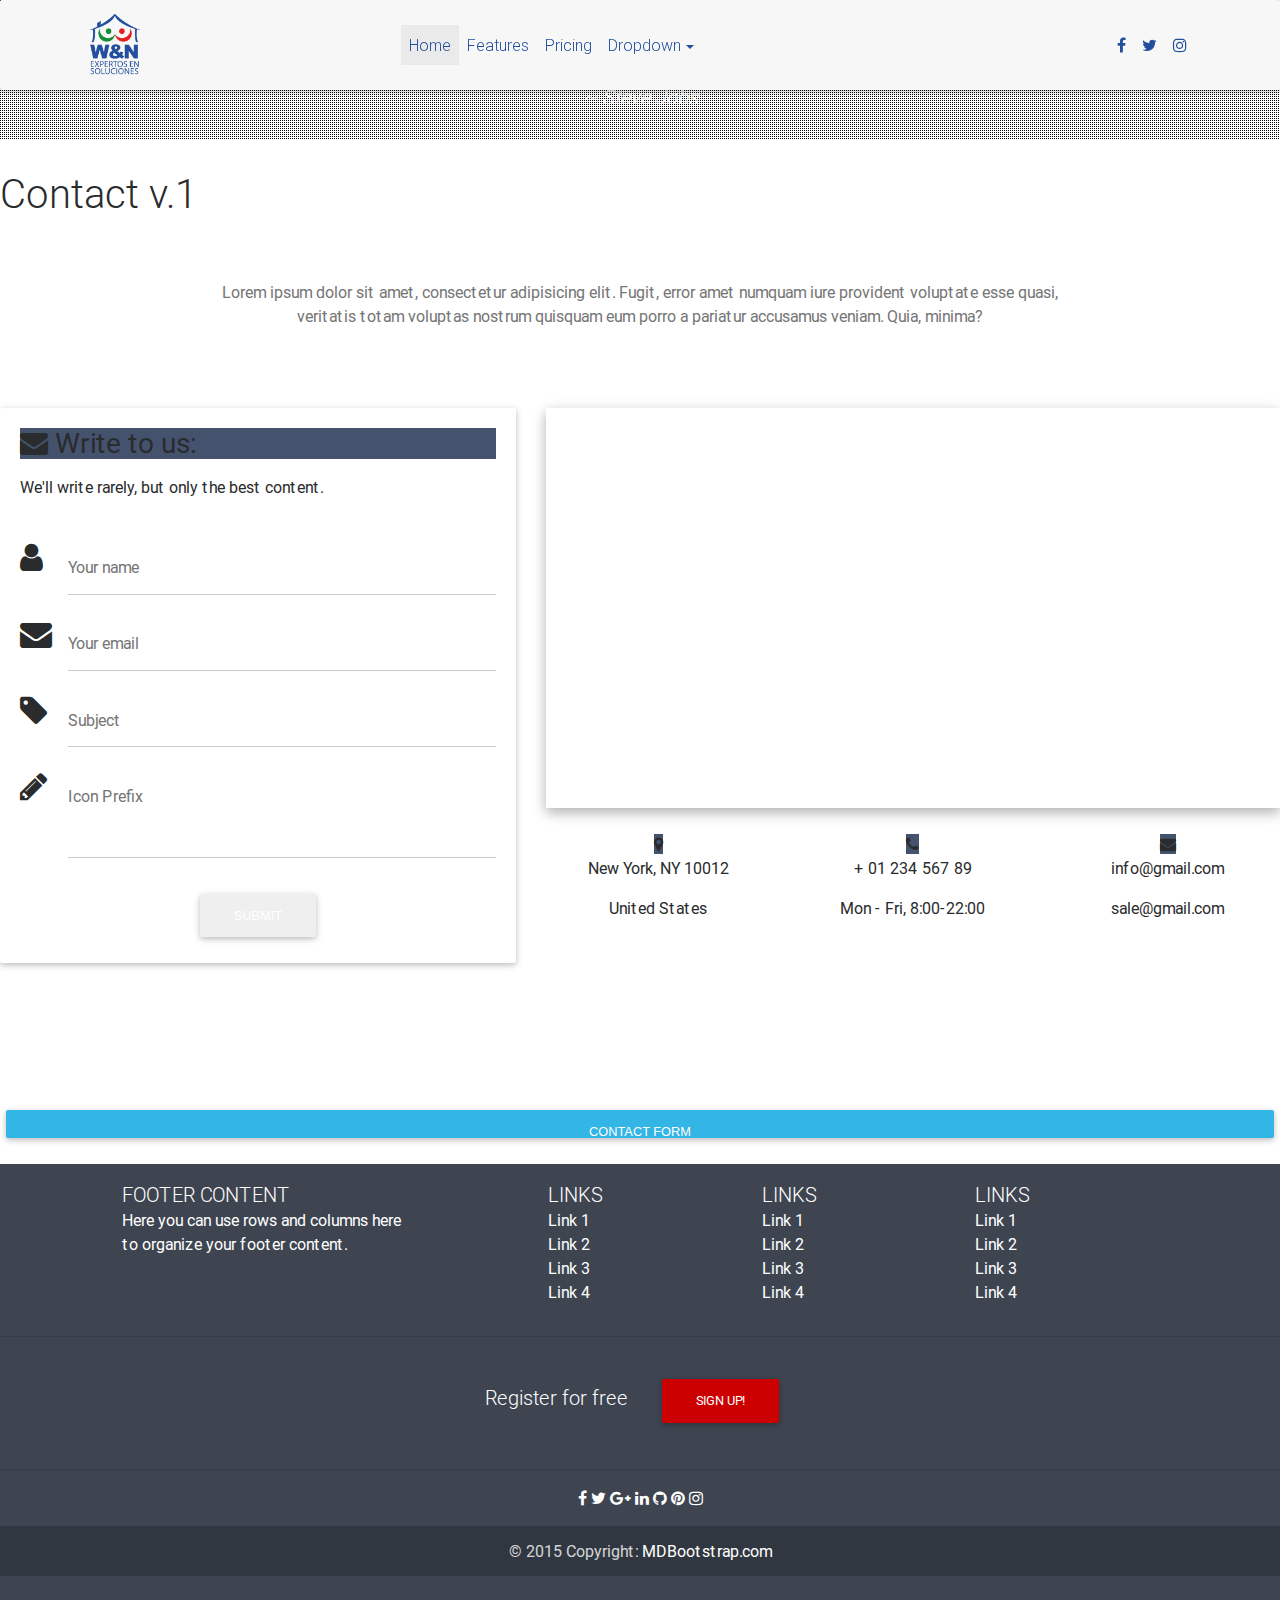
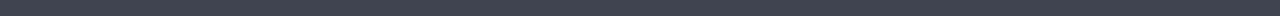
<file: contactenos.html>
<!DOCTYPE html>
<html lang="en">

<head>
    <meta charset="utf-8">
    <meta name="viewport" content="width=device-width, initial-scale=1, shrink-to-fit=no">
    <meta http-equiv="x-ua-compatible" content="ie=edge">
    <title>Material Design Bootstrap</title>
    <!-- Font Awesome -->
    <link rel="stylesheet" href="https://maxcdn.bootstrapcdn.com/font-awesome/4.6.0/css/font-awesome.min.css">
    <!-- Bootstrap core CSS -->
    <link href="css/bootstrap.min.css" rel="stylesheet">
    <!-- Material Design Bootstrap -->
    <link href="css/mdb.min.css" rel="stylesheet">
    <!-- Your custom styles (optional) -->
    <link href="css/style.css" rel="stylesheet">
    <style type="text/css">
    body {
        display: flex;
        flex-direction: column;
        justify-content: space-between;
        min-height:100vh;
    }
    
    .flex-menu {
        display: flex;
        margin-top: 1.225rem;
    }
    
    .flex-menu li:not(:last-child) {
        margin-right: 14px;
    }
    
    footer {
        padding: 2.5rem 0;
    }
    
    footer a,
    footer a:hover {
        color: #292b2c;
    }
    
    footer h5 {
        display: inline;
        margin-right: 14px;
    }
    
    .social-menu {
        display: inline-flex;
        margin-bottom: 0;
    }
    
    .social-menu li:not(:last-child) {
        margin-right: 10px;
    }
    </style>
</head>

<body class="mdb-skin">
    
    <!--Navigation & Intro-->
    <header>
        <nav class="navbar fixed-top navbar-toggleable-md scrolling-navbar navbar-dark mdb-color lighten-3">
            <div class="container">
                <button class="navbar-toggler navbar-toggler-right" type="button" data-toggle="collapse" data-target="#navbarNav" aria-controls="navbarNav" aria-expanded="false" aria-label="Toggle navigation">
                    <span class="navbar-toggler-icon"></span>
                </button>
                <a class="navbar-brand" href="#">
                    <img src="img/logoColor.png" class="d-inline-block align-top" alt="Logo W&N Expertos en Soluciones">
                </a>
                <div class="collapse navbar-collapse" id="navbarNav">
                    <ul class="navbar-nav mr-auto">
                        <li class="nav-item active">
                            <a class="nav-link">Home <span class="sr-only">(current)</span></a>
                        </li>
                        <li class="nav-item">
                            <a class="nav-link">Features</a>
                        </li>
                        <li class="nav-item">
                            <a class="nav-link">Pricing</a>
                        </li>
                        <li class="nav-item btn-group">
                            <a class="nav-link dropdown-toggle" id="dropdownMenu1" data-toggle="dropdown" aria-haspopup="true" aria-expanded="false">Dropdown</a>
                            <div class="dropdown-menu" aria-labelledby="dropdownMenu1">
                                <a class="dropdown-item">Action</a>
                                <a class="dropdown-item">Another action</a>
                                <a class="dropdown-item">Something else here</a>
                            </div>
                        </li>
                    </ul>
                    <ul class="navbar-nav nav-flex-icons">
                        <li class="nav-item">
                            <a class="nav-link"><i class="fa fa-facebook"></i></a>
                        </li>
                        <li class="nav-item">
                            <a class="nav-link"><i class="fa fa-twitter"></i></a>
                        </li>
                        <li class="nav-item">
                            <a class="nav-link"><i class="fa fa-instagram"></i></a>
                        </li>
                    </ul>
                </div>
            </div>
        </nav>
        <!--Mask-->
        <div class="view hm-black-strong">
            <div class="full-bg-img flex-center">
                <div class="container">
                    <div class="white-text text-center wow fadeInUp">
                        <h2>This Navbar isn't fixed</h2>
                        <h5>When you scroll down it will disappear</h5>
                        <br>
                        <p>Full page intro with background image will be always displayed in full screen mode, regardless of device </p>
                    </div>
                </div>
            </div>
        </div>
        <!--/.Mask-->
    </header>
    <!--Navigation & Intro-->
    <!-- Streak o mensaje entre comillas -->
    <div class="streak streak-lg streak-photo" style="background-image:url('https://mdbootstrap.com/img/Photos/Horizontal/Things/full%20page/img%20(6).jpg')">
        <div class="flex-center white-text pattern-1">
            <ul>
                <li><h2 class="h2-responsive wow fadeIn"><i class="fa fa-quote-left" aria-hidden="true"></i> The people who are crazy enough to think they can change the world are the ones who do. <i class="fa fa-quote-right" aria-hidden="true"></i></h2></li>
                <li><h5 class="text-center font-italic wow fadeIn" data-wow-delay="0.2s">~ Steve Jobs</h5></li>
            </ul>
        </div>
    </div>
    <!-- Fin del Streak -->
    
    <!-- Formulario y contenido de contacto -->
    <!--Section: Contact v.1-->
    <section class="section mb-4">

        <!--Section heading-->
        <h1 class="section-heading">Contact v.1</h1>
        <!--Section sescription-->
        <p class="section-description mb-5">Lorem ipsum dolor sit amet, consectetur adipisicing elit. Fugit, error amet numquam iure provident voluptate esse quasi, veritatis totam voluptas nostrum quisquam eum porro a pariatur accusamus veniam. Quia, minima?</p>

        <div class="row">

            <!--First column-->
            <div class="col-md-5">

                <!--Form with header-->
                <div class="card">

                    <div class="card-block">
                        <!--Header-->
                        <div class="form-header mdb-color">
                            <h3><i class="fa fa-envelope"></i> Write to us:</h3>
                        </div>

                        <p>We'll write rarely, but only the best content.</p>
                        <br>

                        <!--Body-->
                        <div class="md-form">
                            <i class="fa fa-user prefix"></i>
                            <input type="text" id="form3" class="form-control">
                            <label for="form3">Your name</label>
                        </div>

                        <div class="md-form">
                            <i class="fa fa-envelope prefix"></i>
                            <input type="text" id="form2" class="form-control">
                            <label for="form2">Your email</label>
                        </div>

                        <div class="md-form">
                            <i class="fa fa-tag prefix"></i>
                            <input type="text" id="form32" class="form-control">
                            <label for="form32">Subject</label>
                        </div>

                        <div class="md-form">
                            <i class="fa fa-pencil prefix"></i>
                            <textarea type="text" id="form8" class="md-textarea"></textarea>
                            <label for="form8">Icon Prefix</label>
                        </div>

                        <div class="text-center">
                            <button class="btn btn-ins">Submit</button>
                        </div>

                    </div>

                </div>
                <!--/Form with header-->

            </div>
            <!--/First column-->

            <!--Second column-->
            <div class="col-md-7">

                <!--Google map-->
                <div id="map-container" class="z-depth-1-half map-container" style="height: 400px"></div>

                <br>
                <!--Buttons-->
                <div class="row text-center">
                    <div class="col-md-4">
                        <a class="btn-floating btn-small mdb-color"><i class="fa fa-map-marker"></i></a>
                        <p>New York, NY 10012</p>
                        <p>United States</p>
                    </div>

                    <div class="col-md-4">
                        <a class="btn-floating btn-small mdb-color"><i class="fa fa-phone"></i></a>
                        <p>+ 01 234 567 89</p>
                        <p>Mon - Fri, 8:00-22:00</p>
                    </div>

                    <div class="col-md-4">
                        <a class="btn-floating btn-small mdb-color"><i class="fa fa-envelope"></i></a>
                        <p>info@gmail.com</p>
                        <p>sale@gmail.com</p>
                    </div>
                </div>

            </div>
            <!--/Second column-->

        </div>

    </section>
    <!--/Section: Contact v.1-->
    <!-- Fin de formualerio de contacto -->

    <button type="button" class="btn btn-info" data-toggle="modal" data-target="#modal-contact">
    Contact Form
    </button>
                                    
    <!-- Modal Contact -->
    <div class="modal fade modal-ext" id="modal-contact" tabindex="-1" role="dialog" aria-labelledby="myModalLabel" aria-hidden="true">
        <div class="modal-dialog" role="document">
            <!--Content-->
            <div class="modal-content">
                <!--Header-->
                <div class="modal-header">
                    <button type="button" class="close" data-dismiss="modal" aria-label="Close">
                        <span aria-hidden="true">&times;</span>
                    </button>
                    <h4 class="modal-title w-100" id="myModalLabel">Write to us</h4>
                </div>
                <!--Body-->
                <div class="modal-body">
                    <p>We like to receive a messages.</p>
                    <br>
                    <div class="md-form">
                        <i class="fa fa-user prefix"></i>
                        <input type="text" id="form22" class="form-control">
                        <label for="form42">Your name</label>
                    </div>

                    <div class="md-form">
                        <i class="fa fa-envelope prefix"></i>
                        <input type="text" id="form32" class="form-control">
                        <label for="form34">Your email</label>
                    </div>

                    <div class="md-form">
                        <i class="fa fa-tag prefix"></i>
                        <input type="text" id="form32" class="form-control">
                        <label for="form34">Subject</label>
                    </div>

                    <div class="md-form">
                        <i class="fa fa-pencil prefix"></i>
                        <textarea type="text" id="form8" class="md-textarea"></textarea>
                        <label for="form8">Icon Prefix</label>
                    </div>

                    <div class="text-center">
                        <button class="btn btn-primary">Submit</button>

                        <div class="call">
                            <p>Or would you prefer to call? <span class="cf-phone"><i class="fa fa-phone"> +01 234 565 280</i></span></p>
                        </div>
                    </div>
                </div>
                <!--Footer-->
                <div class="modal-footer">
                    <button type="button" class="btn btn-default" data-dismiss="modal">Close</button>
                </div>
            </div>
            <!--/.Content-->
        </div>
    </div>

    <!--Footer-->
    <footer class="page-footer center-on-small-only">

        <!--Footer Links-->
        <div class="container-fluid">
            <div class="row">

                <!--First column-->
                <div class="col-md-3 offset-md-1">
                    <h5 class="title">Footer Content</h5>
                    <p>Here you can use rows and columns here to organize your footer content.</p>
                </div>
                <!--/.First column-->

                <hr class="hidden-md-up">

                <!--Second column-->
                <div class="col-md-2 offset-md-1">
                    <h5 class="title">Links</h5>
                    <ul>
                        <li><a href="#!">Link 1</a></li>
                        <li><a href="#!">Link 2</a></li>
                        <li><a href="#!">Link 3</a></li>
                        <li><a href="#!">Link 4</a></li>
                    </ul>
                </div>
                <!--/.Second column-->

                <hr class="hidden-md-up">

                <!--Third column-->
                <div class="col-md-2">
                    <h5 class="title">Links</h5>
                    <ul>
                        <li><a href="#!">Link 1</a></li>
                        <li><a href="#!">Link 2</a></li>
                        <li><a href="#!">Link 3</a></li>
                        <li><a href="#!">Link 4</a></li>
                    </ul>
                </div>
                <!--/.Third column-->

                <hr class="hidden-md-up">

                <!--Fourth column-->
                <div class="col-md-2">
                    <h5 class="title">Links</h5>
                    <ul>
                        <li><a href="#!">Link 1</a></li>
                        <li><a href="#!">Link 2</a></li>
                        <li><a href="#!">Link 3</a></li>
                        <li><a href="#!">Link 4</a></li>
                    </ul>
                </div>
                <!--/.Fourth column-->

            </div>
        </div>
        <!--/.Footer Links-->

        <hr>

        <!--Call to action-->
        <div class="call-to-action">
            <ul>
                <li>
                    <h5>Register for free</h5></li>
                <li><a href="" class="btn btn-danger">Sign up!</a></li>
            </ul>
        </div>
        <!--/.Call to action-->

        <hr>

        <!--Social buttons-->
        <div class="social-section">
            <ul>
                <li><a class="btn-floating btn-small btn-fb"><i class="fa fa-facebook"> </i></a></li>
                <li><a class="btn-floating btn-small btn-tw"><i class="fa fa-twitter"> </i></a></li>
                <li><a class="btn-floating btn-small btn-gplus"><i class="fa fa-google-plus"> </i></a></li>
                <li><a class="btn-floating btn-small btn-li"><i class="fa fa-linkedin"> </i></a></li>
                <li><a class="btn-floating btn-small btn-git"><i class="fa fa-github"> </i></a></li>
                <li><a class="btn-floating btn-small btn-pin"><i class="fa fa-pinterest"> </i></a></li>
                <li><a class="btn-floating btn-small btn-ins"><i class="fa fa-instagram"> </i></a></li>
            </ul>
        </div>
        <!--/.Social buttons-->

        <!--Copyright-->
        <div class="footer-copyright">
            <div class="container-fluid">
                © 2015 Copyright: <a href="https://www.MDBootstrap.com"> MDBootstrap.com </a>

            </div>
        </div>
        <!--/.Copyright-->
    </footer>
    <!--/.Footer-->
    



    <!-- SCRIPTS -->
    <!-- JQuery -->
    <script type="text/javascript" src="js/jquery-3.1.1.min.js"></script>
    <!-- Bootstrap tooltips -->
    <script type="text/javascript" src="js/tether.min.js"></script>
    <!-- Bootstrap core JavaScript -->
    <script type="text/javascript" src="js/bootstrap.min.js"></script>
    <!-- MDB core JavaScript -->
    <script type="text/javascript" src="js/mdb.min.js"></script>
</body>

</html>
</file>
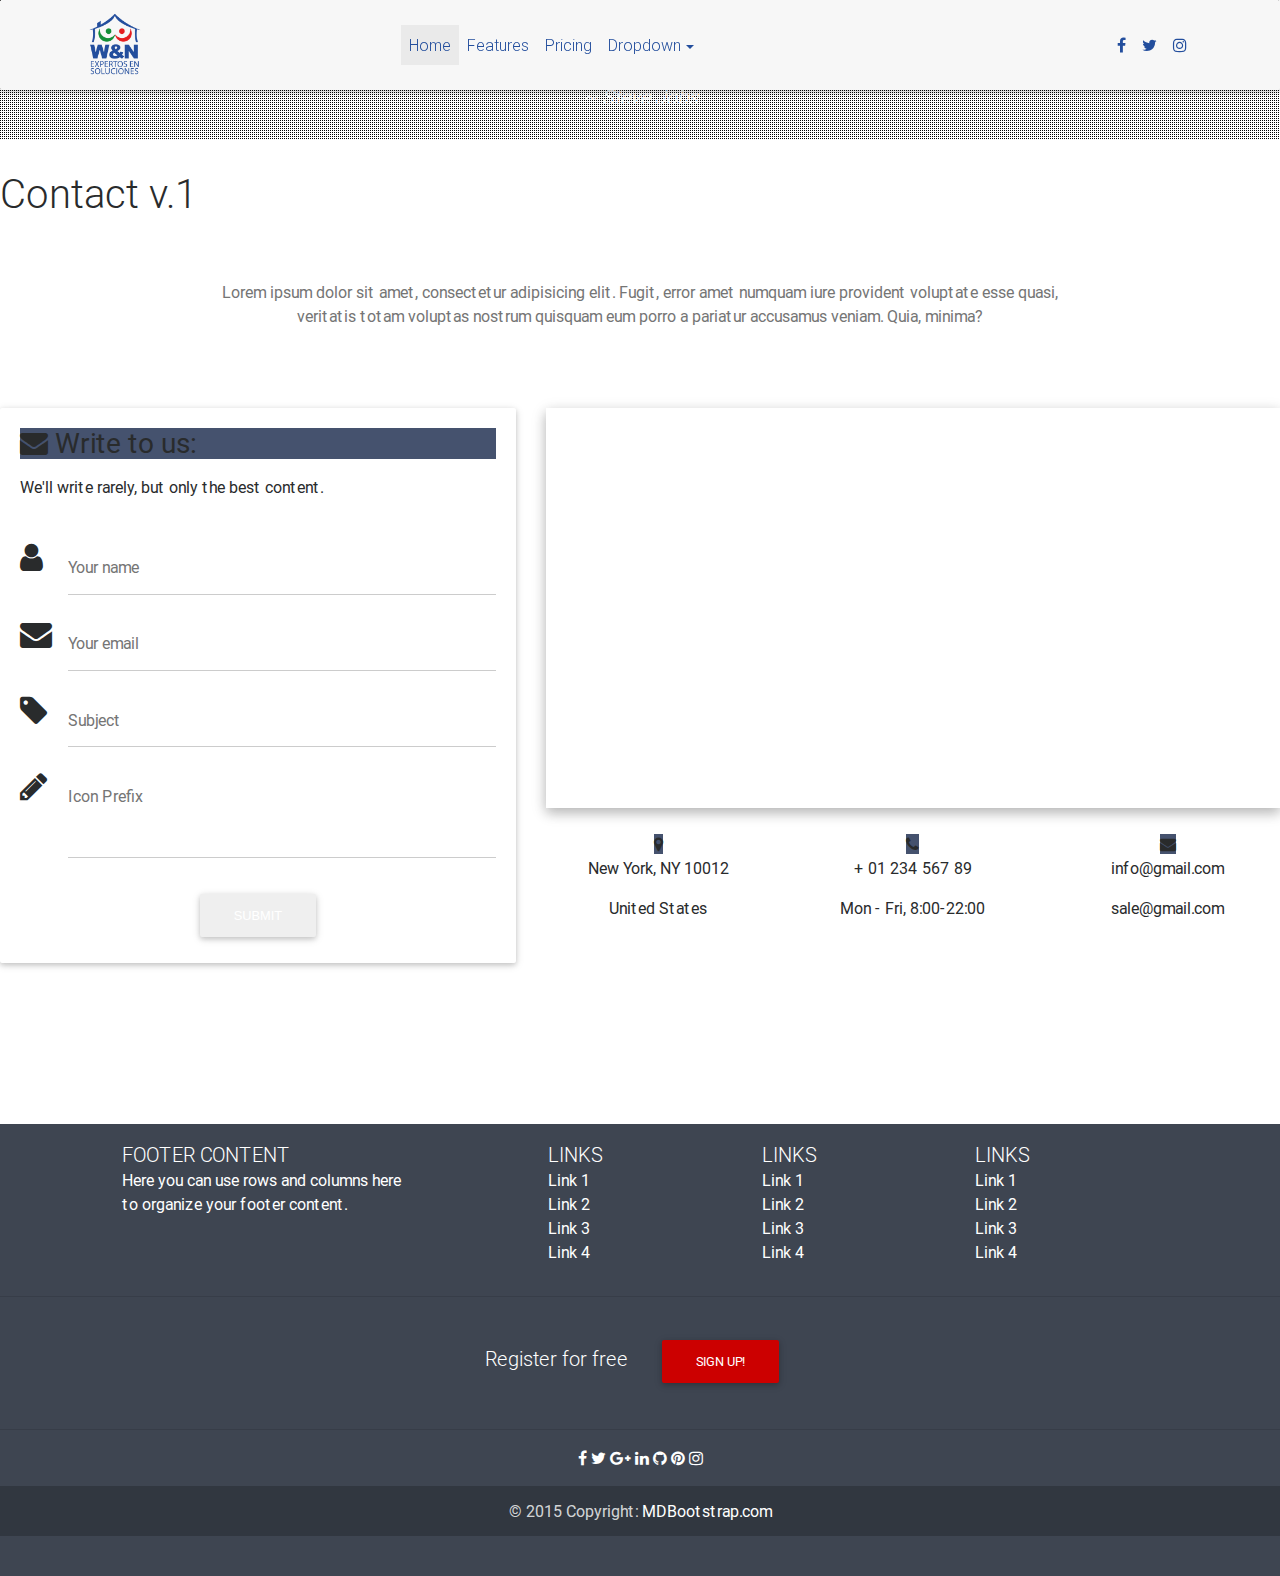
<file: contacto.html>
<!DOCTYPE html>
<html lang="en">

<head>
    <meta charset="utf-8">
    <meta name="viewport" content="width=device-width, initial-scale=1, shrink-to-fit=no">
    <meta http-equiv="x-ua-compatible" content="ie=edge">
    <title>Material Design Bootstrap</title>
    <!-- Font Awesome -->
    <link rel="stylesheet" href="https://maxcdn.bootstrapcdn.com/font-awesome/4.6.0/css/font-awesome.min.css">
    <!-- Bootstrap core CSS -->
    <link href="css/bootstrap.min.css" rel="stylesheet">
    <!-- Material Design Bootstrap -->
    <link href="css/mdb.min.css" rel="stylesheet">
    <!-- Your custom styles (optional) -->
    <link href="css/style.css" rel="stylesheet">
    <style type="text/css">
    body {
        display: flex;
        flex-direction: column;
        justify-content: space-between;
        min-height:100vh;
    }
    
    .flex-menu {
        display: flex;
        margin-top: 1.225rem;
    }
    
    .flex-menu li:not(:last-child) {
        margin-right: 14px;
    }
    
    footer {
        padding: 2.5rem 0;
    }
    
    footer a,
    footer a:hover {
        color: #292b2c;
    }
    
    footer h5 {
        display: inline;
        margin-right: 14px;
    }
    
    .social-menu {
        display: inline-flex;
        margin-bottom: 0;
    }
    
    .social-menu li:not(:last-child) {
        margin-right: 10px;
    }
    </style>
</head>

<body class="mdb-skin">
    
    <!--Navigation & Intro-->
    <header>
        <nav class="navbar fixed-top navbar-toggleable-md scrolling-navbar navbar-dark mdb-color lighten-3">
            <div class="container">
                <button class="navbar-toggler navbar-toggler-right" type="button" data-toggle="collapse" data-target="#navbarNav" aria-controls="navbarNav" aria-expanded="false" aria-label="Toggle navigation">
                    <span class="navbar-toggler-icon"></span>
                </button>
                <a class="navbar-brand" href="#">
                    <img src="img/logoColor.png" class="d-inline-block align-top" alt="Logo W&N Expertos en Soluciones">
                </a>
                <div class="collapse navbar-collapse" id="navbarNav">
                    <ul class="navbar-nav mr-auto">
                        <li class="nav-item active">
                            <a class="nav-link">Home <span class="sr-only">(current)</span></a>
                        </li>
                        <li class="nav-item">
                            <a class="nav-link">Features</a>
                        </li>
                        <li class="nav-item">
                            <a class="nav-link">Pricing</a>
                        </li>
                        <li class="nav-item btn-group">
                            <a class="nav-link dropdown-toggle" id="dropdownMenu1" data-toggle="dropdown" aria-haspopup="true" aria-expanded="false">Dropdown</a>
                            <div class="dropdown-menu" aria-labelledby="dropdownMenu1">
                                <a class="dropdown-item">Action</a>
                                <a class="dropdown-item">Another action</a>
                                <a class="dropdown-item">Something else here</a>
                            </div>
                        </li>
                    </ul>
                    <ul class="navbar-nav nav-flex-icons">
                        <li class="nav-item">
                            <a class="nav-link"><i class="fa fa-facebook"></i></a>
                        </li>
                        <li class="nav-item">
                            <a class="nav-link"><i class="fa fa-twitter"></i></a>
                        </li>
                        <li class="nav-item">
                            <a class="nav-link"><i class="fa fa-instagram"></i></a>
                        </li>
                    </ul>
                </div>
            </div>
        </nav>
        <!--Mask-->
        <div class="view hm-black-strong">
            <div class="full-bg-img flex-center">
                <div class="container">
                    <div class="white-text text-center wow fadeInUp">
                        <h2>This Navbar isn't fixed</h2>
                        <h5>When you scroll down it will disappear</h5>
                        <br>
                        <p>Full page intro with background image will be always displayed in full screen mode, regardless of device </p>
                    </div>
                </div>
            </div>
        </div>
        <!--/.Mask-->
    </header>
    <!--Navigation & Intro-->
    <!-- Streak o mensaje entre comillas -->
    <div class="streak streak-lg streak-photo" style="background-image:url('https://mdbootstrap.com/img/Photos/Horizontal/Things/full%20page/img%20(6).jpg')">
        <div class="flex-center white-text pattern-1">
            <ul>
                <li><h2 class="h2-responsive wow fadeIn"><i class="fa fa-quote-left" aria-hidden="true"></i> The people who are crazy enough to think they can change the world are the ones who do. <i class="fa fa-quote-right" aria-hidden="true"></i></h2></li>
                <li><h5 class="text-center font-italic wow fadeIn" data-wow-delay="0.2s">~ Steve Jobs</h5></li>
            </ul>
        </div>
    </div>
    <!-- Fin del Streak -->
    
    <!-- Formulario y contenido de contacto -->
    <!--Section: Contact v.1-->
    <section class="section mb-4">

        <!--Section heading-->
        <h1 class="section-heading">Contact v.1</h1>
        <!--Section sescription-->
        <p class="section-description mb-5">Lorem ipsum dolor sit amet, consectetur adipisicing elit. Fugit, error amet numquam iure provident voluptate esse quasi, veritatis totam voluptas nostrum quisquam eum porro a pariatur accusamus veniam. Quia, minima?</p>

        <div class="row">

            <!--First column-->
            <div class="col-md-5">

                <!--Form with header-->
                <div class="card">

                    <div class="card-block">
                        <!--Header-->
                        <div class="form-header mdb-color">
                            <h3><i class="fa fa-envelope"></i> Write to us:</h3>
                        </div>

                        <p>We'll write rarely, but only the best content.</p>
                        <br>

                        <!--Body-->
                        <div class="md-form">
                            <i class="fa fa-user prefix"></i>
                            <input type="text" id="form3" class="form-control">
                            <label for="form3">Your name</label>
                        </div>

                        <div class="md-form">
                            <i class="fa fa-envelope prefix"></i>
                            <input type="text" id="form2" class="form-control">
                            <label for="form2">Your email</label>
                        </div>

                        <div class="md-form">
                            <i class="fa fa-tag prefix"></i>
                            <input type="text" id="form32" class="form-control">
                            <label for="form32">Subject</label>
                        </div>

                        <div class="md-form">
                            <i class="fa fa-pencil prefix"></i>
                            <textarea type="text" id="form8" class="md-textarea"></textarea>
                            <label for="form8">Icon Prefix</label>
                        </div>

                        <div class="text-center">
                            <button class="btn btn-ins">Submit</button>
                        </div>

                    </div>

                </div>
                <!--/Form with header-->

            </div>
            <!--/First column-->

            <!--Second column-->
            <div class="col-md-7">

                <!--Google map-->
                <div id="map-container" class="z-depth-1-half map-container" style="height: 400px"></div>

                <br>
                <!--Buttons-->
                <div class="row text-center">
                    <div class="col-md-4">
                        <a class="btn-floating btn-small mdb-color"><i class="fa fa-map-marker"></i></a>
                        <p>New York, NY 10012</p>
                        <p>United States</p>
                    </div>

                    <div class="col-md-4">
                        <a class="btn-floating btn-small mdb-color"><i class="fa fa-phone"></i></a>
                        <p>+ 01 234 567 89</p>
                        <p>Mon - Fri, 8:00-22:00</p>
                    </div>

                    <div class="col-md-4">
                        <a class="btn-floating btn-small mdb-color"><i class="fa fa-envelope"></i></a>
                        <p>info@gmail.com</p>
                        <p>sale@gmail.com</p>
                    </div>
                </div>

            </div>
            <!--/Second column-->

        </div>

    </section>
    <!--/Section: Contact v.1-->
    <!-- Fin de formualerio de contacto -->

    <!--Footer-->
    <footer class="page-footer center-on-small-only">

        <!--Footer Links-->
        <div class="container-fluid">
            <div class="row">

                <!--First column-->
                <div class="col-md-3 offset-md-1">
                    <h5 class="title">Footer Content</h5>
                    <p>Here you can use rows and columns here to organize your footer content.</p>
                </div>
                <!--/.First column-->

                <hr class="hidden-md-up">

                <!--Second column-->
                <div class="col-md-2 offset-md-1">
                    <h5 class="title">Links</h5>
                    <ul>
                        <li><a href="#!">Link 1</a></li>
                        <li><a href="#!">Link 2</a></li>
                        <li><a href="#!">Link 3</a></li>
                        <li><a href="#!">Link 4</a></li>
                    </ul>
                </div>
                <!--/.Second column-->

                <hr class="hidden-md-up">

                <!--Third column-->
                <div class="col-md-2">
                    <h5 class="title">Links</h5>
                    <ul>
                        <li><a href="#!">Link 1</a></li>
                        <li><a href="#!">Link 2</a></li>
                        <li><a href="#!">Link 3</a></li>
                        <li><a href="#!">Link 4</a></li>
                    </ul>
                </div>
                <!--/.Third column-->

                <hr class="hidden-md-up">

                <!--Fourth column-->
                <div class="col-md-2">
                    <h5 class="title">Links</h5>
                    <ul>
                        <li><a href="#!">Link 1</a></li>
                        <li><a href="#!">Link 2</a></li>
                        <li><a href="#!">Link 3</a></li>
                        <li><a href="#!">Link 4</a></li>
                    </ul>
                </div>
                <!--/.Fourth column-->

            </div>
        </div>
        <!--/.Footer Links-->

        <hr>

        <!--Call to action-->
        <div class="call-to-action">
            <ul>
                <li>
                    <h5>Register for free</h5></li>
                <li><a href="" class="btn btn-danger">Sign up!</a></li>
            </ul>
        </div>
        <!--/.Call to action-->

        <hr>

        <!--Social buttons-->
        <div class="social-section">
            <ul>
                <li><a class="btn-floating btn-small btn-fb"><i class="fa fa-facebook"> </i></a></li>
                <li><a class="btn-floating btn-small btn-tw"><i class="fa fa-twitter"> </i></a></li>
                <li><a class="btn-floating btn-small btn-gplus"><i class="fa fa-google-plus"> </i></a></li>
                <li><a class="btn-floating btn-small btn-li"><i class="fa fa-linkedin"> </i></a></li>
                <li><a class="btn-floating btn-small btn-git"><i class="fa fa-github"> </i></a></li>
                <li><a class="btn-floating btn-small btn-pin"><i class="fa fa-pinterest"> </i></a></li>
                <li><a class="btn-floating btn-small btn-ins"><i class="fa fa-instagram"> </i></a></li>
            </ul>
        </div>
        <!--/.Social buttons-->

        <!--Copyright-->
        <div class="footer-copyright">
            <div class="container-fluid">
                © 2015 Copyright: <a href="https://www.MDBootstrap.com"> MDBootstrap.com </a>

            </div>
        </div>
        <!--/.Copyright-->
    </footer>
    <!--/.Footer-->
    



    <!-- SCRIPTS -->
    <!-- JQuery -->
    <script type="text/javascript" src="js/jquery-3.1.1.min.js"></script>
    <!-- Bootstrap tooltips -->
    <script type="text/javascript" src="js/tether.min.js"></script>
    <!-- Bootstrap core JavaScript -->
    <script type="text/javascript" src="js/bootstrap.min.js"></script>
    <!-- MDB core JavaScript -->
    <script type="text/javascript" src="js/mdb.min.js"></script>
</body>

</html>
</file>
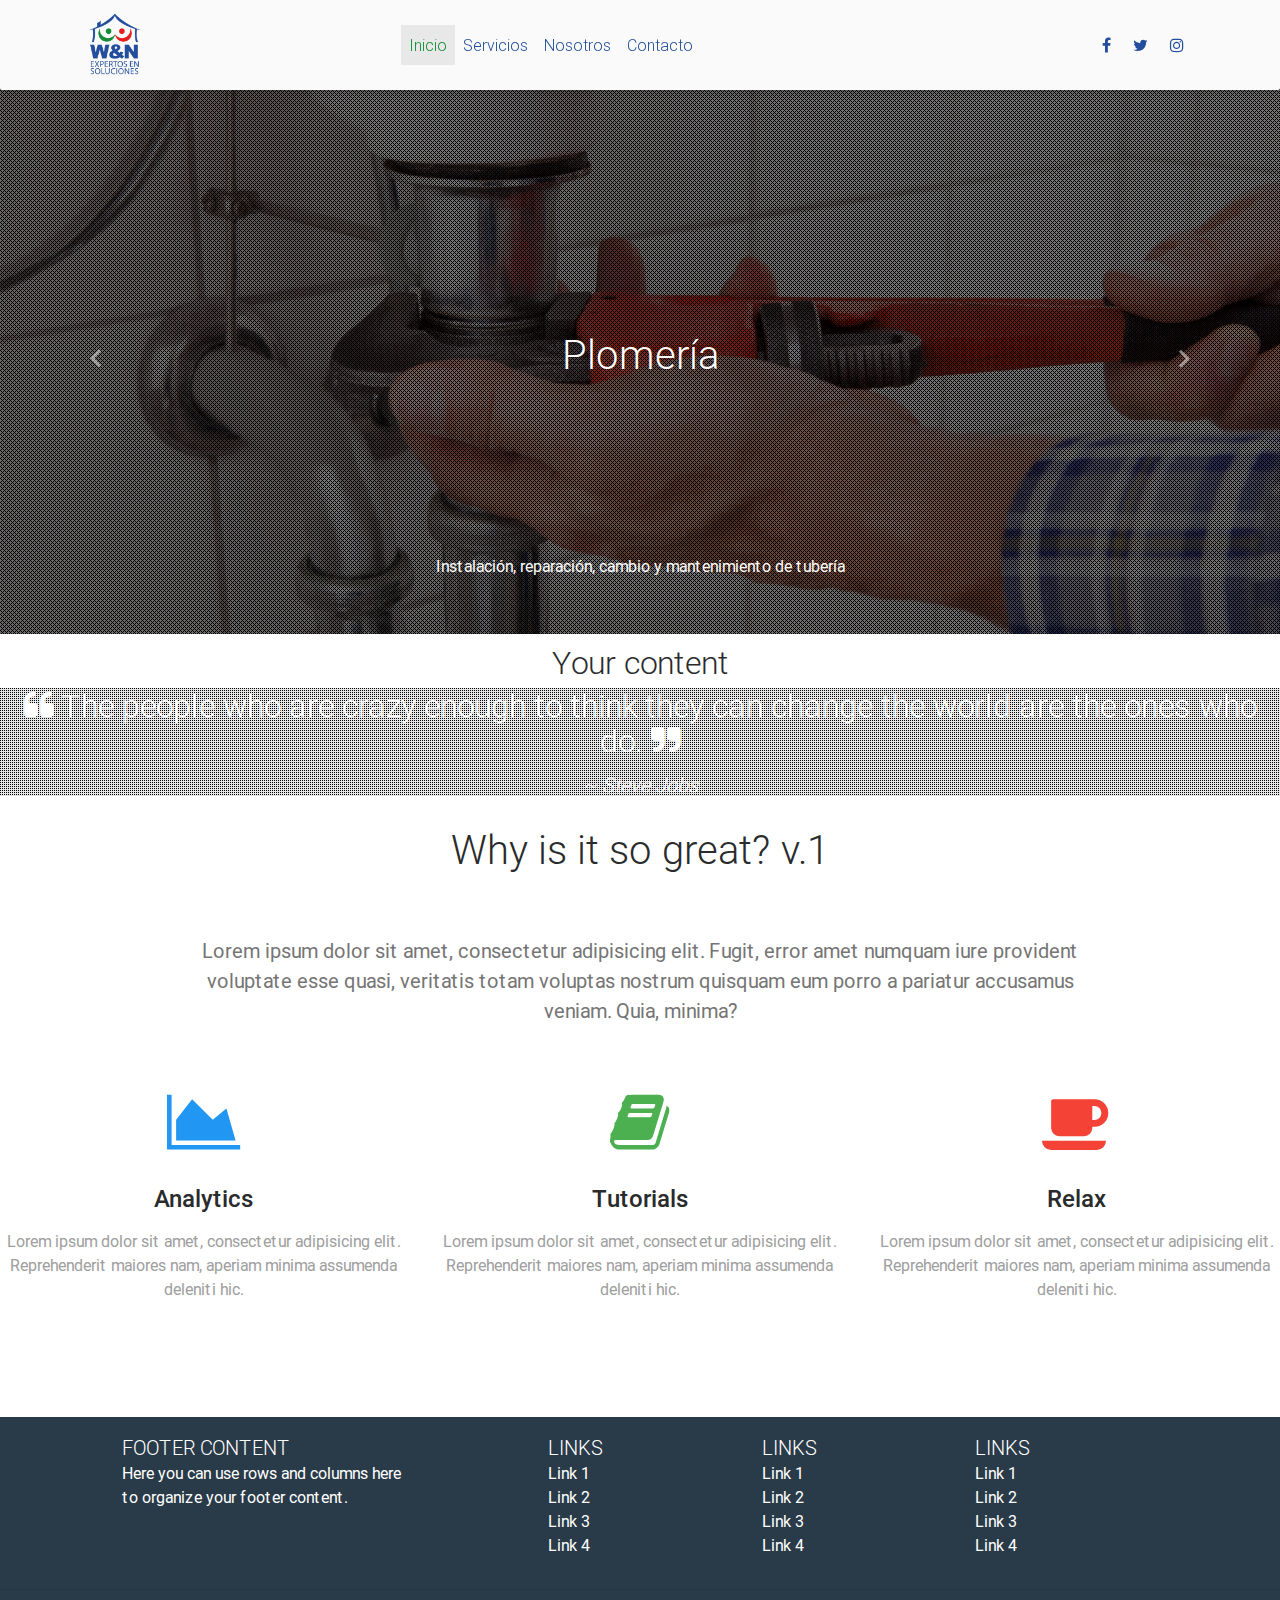
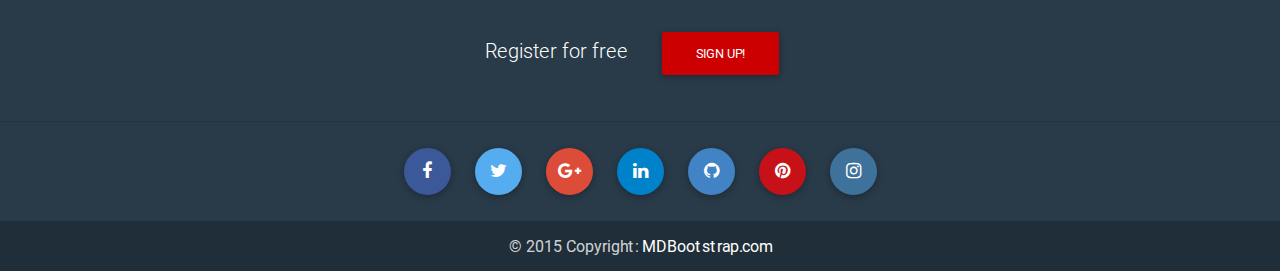
<file: index copy.html>
<!DOCTYPE html>
<html lang="en">

<head>
    <meta charset="utf-8">
    <meta name="viewport" content="width=device-width, initial-scale=1, shrink-to-fit=no">
    <meta http-equiv="x-ua-compatible" content="ie=edge">
    <meta name="author" content="Wilson Velandia - 3204274564 - willyv78@gmail.com">
    <meta name="description" content="W&N Expertos En Soluciones es una empresa Colombiana, ubicada en Bogotá que presta asesoría en construcción de nuevos proyectos arquitectónicos, reparación de daños por inundación, incendio, movimientos telúricos, fallas geológicas o por deterioro, remodelación de interiores y exteriores, y mantenimiento preventivo y correctivo de todas las áreas del inmueble en todas las cuidades de Colombia.">
    <meta name="keywords" content="Asesoría construcción nueva reparacion remodelación mantenimiento casa apartamento bodega local empresa fachada techo cuarto garage baño cocina closet puerta ventana inodoro grifería ducha agua gas luz electricidad cañeria tubería tejas terraza balcon Impermeabilización pintura enchape plomería estuco veneciano plástico resane gotera cerrajería escape fuga daño demoler instalación drywall toma corriente interruptor taco bombillo cambio canaleta pañete porcelanato tableta piso laminado falso led cable galbanizado ladrillo bloque zonas comunes jardin podar vidrio chapa marquesina estufa chimenea piscina jacuzzi caliente fria olor filtración cubierta carpintería ornamentación cama colchon Bogotá Colombia Medellín Barranquilla Villavicencio Tunja Boyaca Girardot Melgar Chía Cota Corpas Zipaquirá Madrid El Rosal Funza Soacha Bucaramanga Cartagena Calí Cundinamarca Ibague Manizales Pereira Armenia Neiva">
    <title>W&N Expertos En Soluciones</title>
    <link rel="apple-touch-icon" sizes="57x57" href="img/fabicon/apple-icon-57x57.png">
    <link rel="apple-touch-icon" sizes="60x60" href="img/fabicon/apple-icon-60x60.png">
    <link rel="apple-touch-icon" sizes="72x72" href="img/fabicon/apple-icon-72x72.png">
    <link rel="apple-touch-icon" sizes="76x76" href="img/fabicon/apple-icon-76x76.png">
    <link rel="apple-touch-icon" sizes="114x114" href="img/fabicon/apple-icon-114x114.png">
    <link rel="apple-touch-icon" sizes="120x120" href="img/fabicon/apple-icon-120x120.png">
    <link rel="apple-touch-icon" sizes="144x144" href="img/fabicon/apple-icon-144x144.png">
    <link rel="apple-touch-icon" sizes="152x152" href="img/fabicon/apple-icon-152x152.png">
    <link rel="apple-touch-icon" sizes="180x180" href="img/fabicon/apple-icon-180x180.png">
    <link rel="icon" type="image/png" sizes="192x192"  href="img/fabicon/android-icon-192x192.png">
    <link rel="icon" type="image/png" sizes="32x32" href="img/fabicon/favicon-32x32.png">
    <link rel="icon" type="image/png" sizes="96x96" href="img/fabicon/favicon-96x96.png">
    <link rel="icon" type="image/png" sizes="16x16" href="img/fabicon/favicon-16x16.png">
    <link rel="manifest" href="img/fabicon/manifest.json">
    <meta name="msapplication-TileColor" content="#ffffff">
    <meta name="msapplication-TileImage" content="img/fabicon/ms-icon-144x144.png">
    <meta name="theme-color" content="#ffffff">
    <!-- Font Awesome -->
    <link rel="stylesheet" href="css/font-awesome.min.css">
    <!-- Bootstrap core CSS -->
    <link rel="stylesheet" href="css/bootstrap.min.css">
    <!-- Material Design Bootstrap -->
    <!-- <link href="css/mdb.min.css"> -->
    <!-- Compiled -->
    <link rel="stylesheet" href="css/compiled.min.css">
    <!-- Your custom styles (optional) -->
    <link rel="stylesheet" href="css/style.css">
</head>

<body class="mdb-skin">
    
    <!--Navigation & Intro-->
    <header>
        <nav class="navbar fixed-top navbar-toggleable-md navbar-light grey lighten-5">
            <div class="container">
                <button class="navbar-toggler navbar-toggler-right" type="button" data-toggle="collapse" data-target="#navbarNav" aria-controls="navbarNav" aria-expanded="false" aria-label="Toggle navigation">
                    <span class="navbar-toggler-icon"></span>
                </button>
                <a class="navbar-brand" href="#">
                    <img src="img/logoColor.png" class="d-inline-block align-top" alt="Logo W&N Expertos en Soluciones">
                </a>
                <div class="collapse navbar-collapse" id="navbarNav">
                    <ul class="navbar-nav mr-auto">
                        <li class="nav-item active">
                            <a class="nav-link" href="./">Inicio</a>
                        </li>
                        <li class="nav-item">
                            <a class="nav-link" href="./servicios.html">Servicios</a>
                        </li>
                        <li class="nav-item">
                            <a class="nav-link" href="./video.html">Nosotros</a>
                        </li>
                        <li class="nav-item">
                            <a class="nav-link" href="./contactenos.html">Contacto</a>
                        </li>
                    </ul>
                    <ul class="navbar-nav nav-flex-icons">
                        <li class="nav-item">
                            <a class="nav-link"><i class="fa fa-facebook"></i></a>
                        </li>
                        <li class="nav-item">
                            <a class="nav-link"><i class="fa fa-twitter"></i></a>
                        </li>
                        <li class="nav-item">
                            <a class="nav-link"><i class="fa fa-instagram"></i></a>
                        </li>
                    </ul>
                </div>
            </div>
        </nav>
    </header>
    <!--Navigation & Intro-->

    <!--Carousel Wrapper-->
    <div id="carousel-example-2" class="carousel slide" data-ride="carousel">
        <!--Indicators-->
        <!-- <ol class="carousel-indicators">
            <li data-target="#carousel-example-2" data-slide-to="0" class="active"></li>
            <li data-target="#carousel-example-2" data-slide-to="1"></li>
            <li data-target="#carousel-example-2" data-slide-to="2"></li>
        </ol> -->
        <!--/.Indicators-->
        <!--Slides-->
        <div class="carousel-inner" role="listbox">
            <!-- Plomería -->
            <div class="carousel-item active">
                <div class="view hm-black-light hm-zoom">
                    <img src="img/carousel/plomeria.jpg" alt="Instalación, reparación y mantenimiento de tuberías hidráulica" class="img-fluid">
                    <div class="mask pattern-7"></div>
                    <div class="mask flex-center">
                        <h1 class="white-text">Plomería</h1>
                    </div>
                </div>
                <!--Caption-->
                <div class="carousel-caption">
                    <div class="animated fadeInDown">
                        <p>Instalación, reparación, cambio y mantenimiento de tubería</p>
                    </div>
                </div>
                <!--Caption-->
            </div>
            <!-- Electricidad -->
            <div class="carousel-item">
                <!--Mask color-->
                <div class="view hm-black-light hm-zoom">
                    <img src="img/carousel/electricidad.jpg" alt="Instalación, reparación, cambio y mantenimiento de instalaciones eléctricas" class="img-fluid">
                    <div class="mask pattern-7"></div>
                    <div class="mask flex-center">
                        <h1 class="white-text">Eléctricidad</h1>
                    </div>
                </div>
                <!--Caption-->
                <div class="carousel-caption">
                    <div class="animated fadeInDown">
                        <p>Instalación, reparación, cambio y mantenimiento de instalaciones eléctricas</p>
                    </div>
                </div>
                <!--Caption-->
            </div>
            <!-- Pintura -->
            <div class="carousel-item">
                <!--Mask color-->
                <div class="view hm-black-light hm-zoom">
                    <img src="img/carousel/pintura.jpg" alt="Pintura de paredes, techos, ventanas, pisos, puertas, fachadas, muebles." class="img-fluid">
                    <div class="mask pattern-7"></div>
                    <div class="mask flex-center">
                        <h1 class="white-text">Pintura</h1>
                    </div>
                </div>
                <!--Caption-->
                <div class="carousel-caption">
                    <div class="animated fadeInDown">
                        <p>Pintura de paredes, techos, ventanas, pisos, puertas, fachadas, muebles.</p>
                    </div>
                </div>
                <!--Caption-->
            </div>
            <!-- Cerrajería -->
            <div class="carousel-item">
                <div class="view hm-black-light hm-zoom">
                    <img src="img/carousel/cerrajeria.jpg" alt="Instalación, reparación, cambio y mantenimiento de cerraduras" class="img-fluid">
                    <div class="mask pattern-7"></div>
                    <div class="mask flex-center">
                        <h1 class="white-text">Cerrajería</h1>
                    </div>
                </div>
                <!--Caption-->
                <div class="carousel-caption">
                    <div class="animated fadeInDown">
                        <p>Instalación, reparación, cambio y mantenimiento de cerraduras.</p>
                    </div>
                </div>
                <!--Caption-->
            </div>
            <!-- Impermeabilización -->
            <div class="carousel-item">
                <!--Mask color-->
                <div class="view hm-black-light hm-zoom">
                    <img src="img/carousel/impermeabilizacion.jpg" alt="Instalación, reparación, cambio y mantenimiento de tela asfaltica, impermeabilizaciones" class="img-fluid">
                    <div class="mask pattern-7"></div>
                    <div class="mask flex-center">
                        <h1 class="white-text">Impermeabilización</h1>
                    </div>
                </div>
                <!--Caption-->
                <div class="carousel-caption">
                    <div class="animated fadeInDown">
                        <p>Instalación, reparación, cambio y mantenimiento de tela asfaltica, impermeabilizaciones</p>
                    </div>
                </div>
                <!--Caption-->
            </div>
        </div>
        <!--/.Slides-->
        <!--Controls-->
        <a class="carousel-control-prev" href="#carousel-example-2" role="button" data-slide="prev">
            <span class="carousel-control-prev-icon" aria-hidden="true"></span>
            <span class="sr-only">Siguiente</span>
        </a>
        <a class="carousel-control-next" href="#carousel-example-2" role="button" data-slide="next">
            <span class="carousel-control-next-icon" aria-hidden="true"></span>
            <span class="sr-only">Anterior</span>
        </a>
        <!--/.Controls-->
    </div>
    <!--/.Carousel Wrapper-->

    <!--Main layout-->
    <main class="pt-6 text-center">
        <h2>Your content</h2>
    </main>
    <!--/Main layout-->
    <!-- Inicio mensaje entre comillas dobles -->
    <div class="streak streak-lg streak-photo" style="background-image:url('https://mdbootstrap.com/img/Photos/Horizontal/Things/full%20page/img%20(6).jpg')">
        <div class="flex-center white-text pattern-1">
            <ul>
                <li><h2 class="h2-responsive wow fadeIn"><i class="fa fa-quote-left" aria-hidden="true"></i> The people who are crazy enough to think they can change the world are the ones who do. <i class="fa fa-quote-right" aria-hidden="true"></i></h2></li>
                <li><h5 class="text-center font-italic wow fadeIn" data-wow-delay="0.2s">~ Steve Jobs</h5></li>
            </ul>
        </div>
    </div>
    <!-- Fin mensaje entre comillas dobles -->

    <!--Section: Features v.1-->
    <section class="section feature-box">
        <!--Section heading-->
        <h1 class="section-heading">Why is it so great? v.1</h1>
        <!--Section sescription-->
        <p class="section-description lead">Lorem ipsum dolor sit amet, consectetur adipisicing elit. Fugit, error amet numquam iure provident voluptate esse quasi, veritatis totam voluptas nostrum quisquam eum porro a pariatur accusamus veniam. Quia, minima?</p>

        <!--First row-->
        <div class="row features-big">
            <!--First column-->
            <div class="col-md-4 mb-r">
                <i class="fa fa-area-chart blue-text"></i>
                <h4 class="feature-title">Analytics</h4>
                <p class="grey-text">Lorem ipsum dolor sit amet, consectetur adipisicing elit. Reprehenderit maiores nam, aperiam minima assumenda deleniti hic.</p>
            </div>
            <!--/First column-->

            <!--Second column-->
            <div class="col-md-4 mb-r">
                <i class="fa fa-book green-text"></i>
                <h4 class="feature-title">Tutorials</h4>
                <p class="grey-text">Lorem ipsum dolor sit amet, consectetur adipisicing elit. Reprehenderit maiores nam, aperiam minima assumenda deleniti hic.</p>
            </div>
            <!--/Second column-->

            <!--Third column-->
            <div class="col-md-4 mb-r">
                <i class="fa fa-coffee red-text"></i>
                <h4 class="feature-title">Relax</h4>
                <p class="grey-text">Lorem ipsum dolor sit amet, consectetur adipisicing elit. Reprehenderit maiores nam, aperiam minima assumenda deleniti hic.</p>
            </div>
            <!--/Third column-->
        </div>
        <!--/First row-->
    </section>
    <!--/Section: Features v.1-->

    <!--Footer-->
    <footer class="page-footer center-on-small-only">

        <!--Footer Links-->
        <div class="container-fluid">
            <div class="row">

                <!--First column-->
                <div class="col-md-3 offset-md-1">
                    <h5 class="title">Footer Content</h5>
                    <p>Here you can use rows and columns here to organize your footer content.</p>
                </div>
                <!--/.First column-->

                <hr class="hidden-md-up">

                <!--Second column-->
                <div class="col-md-2 offset-md-1">
                    <h5 class="title">Links</h5>
                    <ul>
                        <li><a href="#!">Link 1</a></li>
                        <li><a href="#!">Link 2</a></li>
                        <li><a href="#!">Link 3</a></li>
                        <li><a href="#!">Link 4</a></li>
                    </ul>
                </div>
                <!--/.Second column-->

                <hr class="hidden-md-up">

                <!--Third column-->
                <div class="col-md-2">
                    <h5 class="title">Links</h5>
                    <ul>
                        <li><a href="#!">Link 1</a></li>
                        <li><a href="#!">Link 2</a></li>
                        <li><a href="#!">Link 3</a></li>
                        <li><a href="#!">Link 4</a></li>
                    </ul>
                </div>
                <!--/.Third column-->

                <hr class="hidden-md-up">

                <!--Fourth column-->
                <div class="col-md-2">
                    <h5 class="title">Links</h5>
                    <ul>
                        <li><a href="#!">Link 1</a></li>
                        <li><a href="#!">Link 2</a></li>
                        <li><a href="#!">Link 3</a></li>
                        <li><a href="#!">Link 4</a></li>
                    </ul>
                </div>
                <!--/.Fourth column-->

            </div>
        </div>
        <!--/.Footer Links-->

        <hr>

        <!--Call to action-->
        <div class="call-to-action">
            <ul>
                <li>
                    <h5>Register for free</h5></li>
                <li><a href="" class="btn btn-danger">Sign up!</a></li>
            </ul>
        </div>
        <!--/.Call to action-->

        <hr>

        <!--Social buttons-->
        <div class="social-section">
            <ul>
                <li><a class="btn-floating btn-small btn-fb"><i class="fa fa-facebook"> </i></a></li>
                <li><a class="btn-floating btn-small btn-tw"><i class="fa fa-twitter"> </i></a></li>
                <li><a class="btn-floating btn-small btn-gplus"><i class="fa fa-google-plus"> </i></a></li>
                <li><a class="btn-floating btn-small btn-li"><i class="fa fa-linkedin"> </i></a></li>
                <li><a class="btn-floating btn-small btn-git"><i class="fa fa-github"> </i></a></li>
                <li><a class="btn-floating btn-small btn-pin"><i class="fa fa-pinterest"> </i></a></li>
                <li><a class="btn-floating btn-small btn-ins"><i class="fa fa-instagram"> </i></a></li>
            </ul>
        </div>
        <!--/.Social buttons-->

        <!--Copyright-->
        <div class="footer-copyright">
            <div class="container-fluid">
                © 2015 Copyright: <a href="https://www.MDBootstrap.com"> MDBootstrap.com </a>

            </div>
        </div>
        <!--/.Copyright-->
    </footer>
    <!--/.Footer-->
    



    <!-- SCRIPTS -->
    <!-- JQuery -->
    <script type="text/javascript" src="js/jquery-3.1.1.min.js"></script>
    <!-- Bootstrap tooltips -->
    <script type="text/javascript" src="js/tether.min.js"></script>
    <!-- Bootstrap core JavaScript -->
    <script type="text/javascript" src="js/bootstrap.min.js"></script>
    <!-- MDB core JavaScript -->
    <script type="text/javascript" src="js/mdb.min.js"></script>
</body>

</html>
</file>
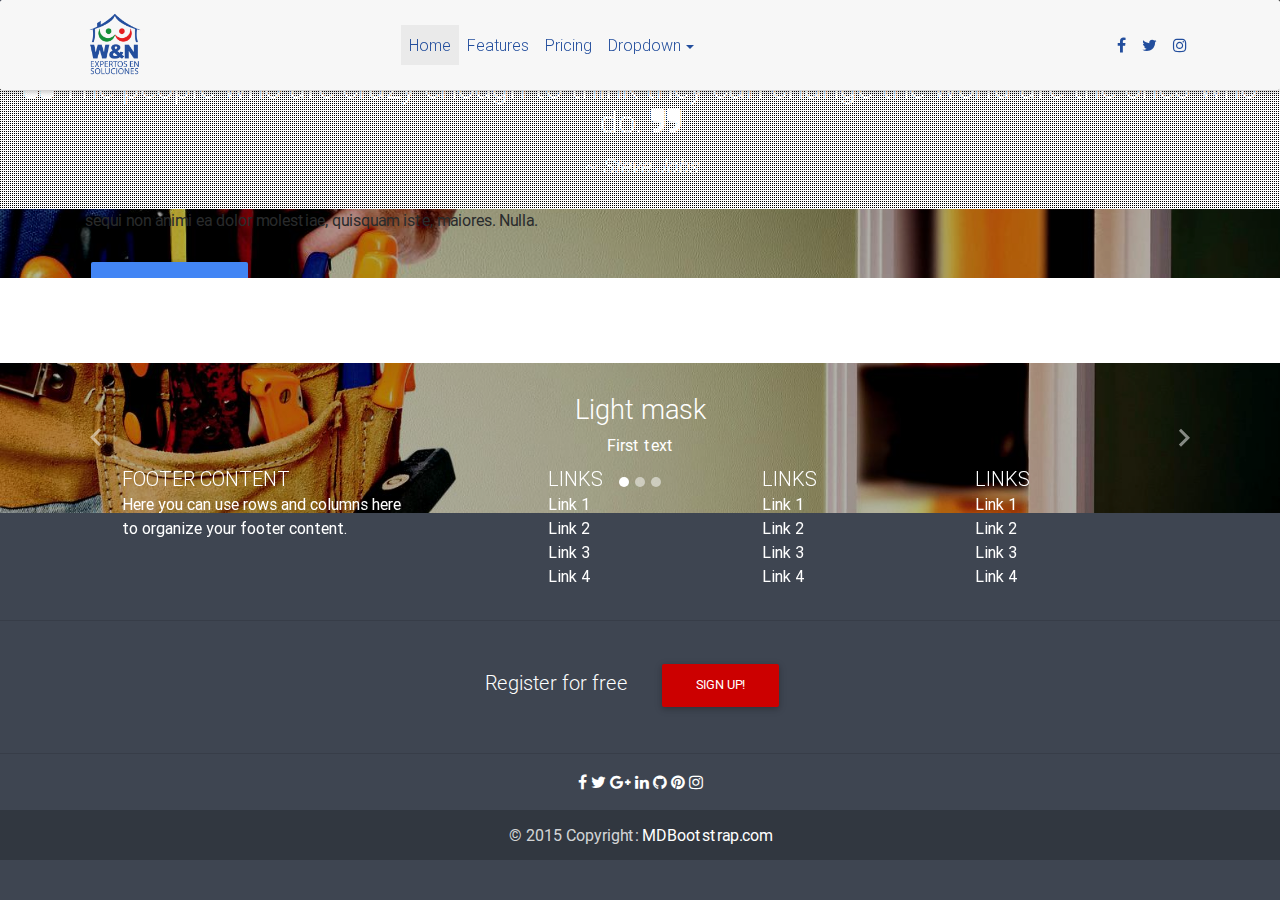
<file: video.html>
<!DOCTYPE html>
<html lang="en">

<head>
    <meta charset="utf-8">
    <meta name="viewport" content="width=device-width, initial-scale=1, shrink-to-fit=no">
    <meta http-equiv="x-ua-compatible" content="ie=edge">
    <title>Material Design Bootstrap</title>
    <!-- Font Awesome -->
    <link rel="stylesheet" href="https://maxcdn.bootstrapcdn.com/font-awesome/4.6.0/css/font-awesome.min.css">
    <!-- Bootstrap core CSS -->
    <link href="css/bootstrap.min.css" rel="stylesheet">
    <!-- Material Design Bootstrap -->
    <link href="css/mdb.min.css" rel="stylesheet">
    <!-- Your custom styles (optional) -->
    <link href="css/style.css" rel="stylesheet">
    <style type="text/css">
    body {
        display: flex;
        flex-direction: column;
        justify-content: space-between;
        min-height:100vh;
    }
    
    .flex-menu {
        display: flex;
        margin-top: 1.225rem;
    }
    
    .flex-menu li:not(:last-child) {
        margin-right: 14px;
    }
    
    footer {
        padding: 2.5rem 0;
    }
    
    footer a,
    footer a:hover {
        color: #292b2c;
    }
    
    footer h5 {
        display: inline;
        margin-right: 14px;
    }
    
    .social-menu {
        display: inline-flex;
        margin-bottom: 0;
    }
    
    .social-menu li:not(:last-child) {
        margin-right: 10px;
    }
    </style>
</head>

<body class="mdb-skin">
    
    <!--Navigation & Intro-->
    <header>
        <nav class="navbar fixed-top navbar-toggleable-md scrolling-navbar navbar-dark mdb-color lighten-3">
            <div class="container">
                <button class="navbar-toggler navbar-toggler-right" type="button" data-toggle="collapse" data-target="#navbarNav" aria-controls="navbarNav" aria-expanded="false" aria-label="Toggle navigation">
                    <span class="navbar-toggler-icon"></span>
                </button>
                <a class="navbar-brand" href="#">
                    <img src="img/logoColor.png" class="d-inline-block align-top" alt="Logo W&N Expertos en Soluciones">
                </a>
                <div class="collapse navbar-collapse" id="navbarNav">
                    <ul class="navbar-nav mr-auto">
                        <li class="nav-item active">
                            <a class="nav-link">Home <span class="sr-only">(current)</span></a>
                        </li>
                        <li class="nav-item">
                            <a class="nav-link">Features</a>
                        </li>
                        <li class="nav-item">
                            <a class="nav-link">Pricing</a>
                        </li>
                        <li class="nav-item btn-group">
                            <a class="nav-link dropdown-toggle" id="dropdownMenu1" data-toggle="dropdown" aria-haspopup="true" aria-expanded="false">Dropdown</a>
                            <div class="dropdown-menu" aria-labelledby="dropdownMenu1">
                                <a class="dropdown-item">Action</a>
                                <a class="dropdown-item">Another action</a>
                                <a class="dropdown-item">Something else here</a>
                            </div>
                        </li>
                    </ul>
                    <ul class="navbar-nav nav-flex-icons">
                        <li class="nav-item">
                            <a class="nav-link"><i class="fa fa-facebook"></i></a>
                        </li>
                        <li class="nav-item">
                            <a class="nav-link"><i class="fa fa-twitter"></i></a>
                        </li>
                        <li class="nav-item">
                            <a class="nav-link"><i class="fa fa-instagram"></i></a>
                        </li>
                    </ul>
                </div>
            </div>
        </nav>
        <!--Mask-->
        <div class="view hm-black-strong">
            <div class="full-bg-img flex-center">
                <div class="container">
                    <div class="white-text text-center wow fadeInUp">
                        <h2>This Navbar isn't fixed</h2>
                        <h5>When you scroll down it will disappear</h5>
                        <br>
                        <p>Full page intro with background image will be always displayed in full screen mode, regardless of device </p>
                    </div>
                </div>
            </div>
        </div>
        <!--/.Mask-->
    </header>
    <!--Navigation & Intro-->
    <!-- Streak o mensaje entre comillas -->
    <div class="streak streak-lg streak-photo" style="background-image:url('https://mdbootstrap.com/img/Photos/Horizontal/Things/full%20page/img%20(6).jpg')">
        <div class="flex-center white-text pattern-1">
            <ul>
                <li><h2 class="h2-responsive wow fadeIn"><i class="fa fa-quote-left" aria-hidden="true"></i> The people who are crazy enough to think they can change the world are the ones who do. <i class="fa fa-quote-right" aria-hidden="true"></i></h2></li>
                <li><h5 class="text-center font-italic wow fadeIn" data-wow-delay="0.2s">~ Steve Jobs</h5></li>
            </ul>
        </div>
    </div>
    <!-- Fin del Streak -->

    <!-- Inicio del video -->
    <!--Mask-->
    <div class="view hm-black-light">
        <div class="full-bg-img flex-center">
            <div class="container">
                <div class="row" id="home">

                    <!--First column-->
                    <div class="col-lg-6">
                        <div class="description">
                            <h2 class="h2-responsive wow fadeInLeft" data-wow-delay="0.2s">Ready for an adventure? </h2>
                            <hr class="hr-dark wow fadeInLeft">
                            <p class="wow fadeInLeft" data-wow-delay="0.4s">Lorem ipsum dolor sit amet, consectetur adipisicing elit. Rem repellendus quasi fuga nesciunt dolorum nulla magnam veniam sapiente, fugiat! Commodi sequi non animi ea dolor molestiae, quisquam iste, maiores. Nulla.</p>
                            <br>
                            <a class="btn btn-primary btn-lg wow fadeInLeft" data-wow-delay="0.7s">Just do it!</a>
                        </div>
                    </div>
                    <!--/.First column-->

                    <!--Second column-->
                    <div class="col-lg-6">

                        <div class="embed-responsive embed-responsive-16by9 wow fadeInRight">
                            <iframe class="embed-responsive-item" src="https://www.youtube.com/embed/PjGkVCAo8Fw" allowfullscreen></iframe>
                        </div>


                    </div>
                    <!--/Second column-->
                </div>
            </div>
        </div>
    </div>
    <!--/.Mask-->
    <!--Carousel Wrapper-->
    <div id="video-carousel-example" class="carousel slide carousel-fade" data-ride="carousel">
        <!--Indicators-->
        <ol class="carousel-indicators">
            <li data-target="#video-carousel-example" data-slide-to="0" class="active"></li>
            <li data-target="#video-carousel-example" data-slide-to="1"></li>
            <li data-target="#video-carousel-example" data-slide-to="2"></li>
        </ol>
        <!--/.Indicators-->
        <!--Slides-->
        <div class="carousel-inner" role="listbox">
            <!-- First slide -->
            <div class="carousel-item active">
                <!--Mask color-->
                <div class="view hm-black-light">
                    <!--Video source-->
                    <video class="video-fluid" autoplay loop>
                        <source src="https://mdbootstrap.com/img/video/Strum-Away.mp4" type="video/mp4" />
                    </video>
                    <div class="full-bg-img"></div>
                </div>

                <!--Caption-->
                <div class="carousel-caption">
                    <div class="animated fadeInDown">
                        <h3 class="h3-responsive">Light mask</h3>
                        <p>First text</p>
                    </div>
                </div>
                <!--Caption-->
            </div>
            <!-- /.First slide -->

            <!-- Second slide -->
            <div class="carousel-item">
                <!--Mask color-->
                <div class="view hm-black-slight">
                    <!--Video source-->
                    <video class="video-fluid" autoplay loop>
                        <source src="https://mdbootstrap.com/img/video/Beach-Ball.mp4" type="video/mp4" />
                    </video>
                    <div class="mask"></div>
                </div>

                <!--Caption-->
                <div class="carousel-caption">
                    <div class="animated fadeInDown">
                        <h3 class="h3-responsive">Super light mask</h3>
                        <p>Secondary text</p>
                    </div>
                </div>
                <!--Caption-->
            </div>
            <!-- /.Second slide -->

            <!-- Third slide -->
            <div class="carousel-item">
                <!--Mask color-->
                <div class="view hm-black-strong">
                    <!--Video source-->
                    <video class="video-fluid" autoplay loop>
                        <source src="https://mdbootstrap.com/img/video/Nature-Sunset.mp4" type="video/mp4" />
                    </video>
                    <div class="mask"></div>
                </div>

                <!--Caption-->
                <div class="carousel-caption">
                    <div class="animated fadeInDown">
                        <h3 class="h3-responsive">Strong mask</h3>
                        <p>Third text</p>
                    </div>
                </div>
                <!--Caption-->
            </div>
            <!-- /.Third slide -->
        </div>
        <!--/.Slides-->
        <!--Controls-->
        <a class="carousel-control-prev" href="#video-carousel-example" role="button" data-slide="prev">
            <span class="carousel-control-prev-icon" aria-hidden="true"></span>
            <span class="sr-only">Previous</span>
        </a>
        <a class="carousel-control-next" href="#video-carousel-example" role="button" data-slide="next">
            <span class="carousel-control-next-icon" aria-hidden="true"></span>
            <span class="sr-only">Next</span>
        </a>
        <!--/.Controls-->
    </div>
    <!--/.Carousel Wrapper-->

    <!-- Fin del video -->

    <!--Footer-->
    <footer class="page-footer center-on-small-only">

        <!--Footer Links-->
        <div class="container-fluid">
            <div class="row">

                <!--First column-->
                <div class="col-md-3 offset-md-1">
                    <h5 class="title">Footer Content</h5>
                    <p>Here you can use rows and columns here to organize your footer content.</p>
                </div>
                <!--/.First column-->

                <hr class="hidden-md-up">

                <!--Second column-->
                <div class="col-md-2 offset-md-1">
                    <h5 class="title">Links</h5>
                    <ul>
                        <li><a href="#!">Link 1</a></li>
                        <li><a href="#!">Link 2</a></li>
                        <li><a href="#!">Link 3</a></li>
                        <li><a href="#!">Link 4</a></li>
                    </ul>
                </div>
                <!--/.Second column-->

                <hr class="hidden-md-up">

                <!--Third column-->
                <div class="col-md-2">
                    <h5 class="title">Links</h5>
                    <ul>
                        <li><a href="#!">Link 1</a></li>
                        <li><a href="#!">Link 2</a></li>
                        <li><a href="#!">Link 3</a></li>
                        <li><a href="#!">Link 4</a></li>
                    </ul>
                </div>
                <!--/.Third column-->

                <hr class="hidden-md-up">

                <!--Fourth column-->
                <div class="col-md-2">
                    <h5 class="title">Links</h5>
                    <ul>
                        <li><a href="#!">Link 1</a></li>
                        <li><a href="#!">Link 2</a></li>
                        <li><a href="#!">Link 3</a></li>
                        <li><a href="#!">Link 4</a></li>
                    </ul>
                </div>
                <!--/.Fourth column-->

            </div>
        </div>
        <!--/.Footer Links-->

        <hr>

        <!--Call to action-->
        <div class="call-to-action">
            <ul>
                <li>
                    <h5>Register for free</h5></li>
                <li><a href="" class="btn btn-danger">Sign up!</a></li>
            </ul>
        </div>
        <!--/.Call to action-->

        <hr>

        <!--Social buttons-->
        <div class="social-section">
            <ul>
                <li><a class="btn-floating btn-small btn-fb"><i class="fa fa-facebook"> </i></a></li>
                <li><a class="btn-floating btn-small btn-tw"><i class="fa fa-twitter"> </i></a></li>
                <li><a class="btn-floating btn-small btn-gplus"><i class="fa fa-google-plus"> </i></a></li>
                <li><a class="btn-floating btn-small btn-li"><i class="fa fa-linkedin"> </i></a></li>
                <li><a class="btn-floating btn-small btn-git"><i class="fa fa-github"> </i></a></li>
                <li><a class="btn-floating btn-small btn-pin"><i class="fa fa-pinterest"> </i></a></li>
                <li><a class="btn-floating btn-small btn-ins"><i class="fa fa-instagram"> </i></a></li>
            </ul>
        </div>
        <!--/.Social buttons-->

        <!--Copyright-->
        <div class="footer-copyright">
            <div class="container-fluid">
                © 2015 Copyright: <a href="https://www.MDBootstrap.com"> MDBootstrap.com </a>

            </div>
        </div>
        <!--/.Copyright-->
    </footer>
    <!--/.Footer-->
    



    <!-- SCRIPTS -->
    <!-- JQuery -->
    <script type="text/javascript" src="js/jquery-3.1.1.min.js"></script>
    <!-- Bootstrap tooltips -->
    <script type="text/javascript" src="js/tether.min.js"></script>
    <!-- Bootstrap core JavaScript -->
    <script type="text/javascript" src="js/bootstrap.min.js"></script>
    <!-- MDB core JavaScript -->
    <script type="text/javascript" src="js/mdb.min.js"></script>
</body>

</html>
</file>
<file: css/style.css>
html,
body,
header,
.view {
    height: 100%;
}
body {
    display: flex;
    flex-direction: column;
    justify-content: space-between;
    min-height:100vh;
}

.flex-menu {
    display: flex;
    margin-top: 1.225rem;
}

.flex-menu li:not(:last-child) {
    margin-right: 14px;
}

footer {
    padding: 2.5rem 0 0 0;
}

footer a,
footer a:hover {
    color: #292b2c;
}

footer h5 {
    display: inline;
    margin-right: 14px;
}

.social-menu {
    display: inline-flex;
    margin-bottom: 0;
}

.social-menu li:not(:last-child) {
    margin-right: 10px;
}
/* Navigation*/
.navbar {
    background-color: #4285F4 !important;
}
.navbar-brand img {
    width: 20%;
}


/*Intro*/
.view {
    background: url("../img/servicios/remodelacion.jpg")no-repeat center center fixed;
    -webkit-background-size: cover;
    -moz-background-size: cover;
    -o-background-size: cover;
    background-size: cover;
    margin: auto;
    width: 100%;
}
.view-nosotros {
    background: url("../img/nosotros/bannerLogoW&N.jpg")no-repeat center center fixed;
    -webkit-background-size: cover;
    -moz-background-size: cover;
    -o-background-size: cover;
    background-size: cover;
    margin: auto;
    width: 100%;
}

@media (max-width: 991px){
    .carousel {
        /* top: 95px; */
    }
    #servicios{
        margin-top: 115px !important;
    }
}

@media (min-width: 992px){
    .carousel {
        top: 85px;
    }
}
.collapse.in {
    display: block !important;
}
#servicios{
    margin-top: 90px;
}
.fa-servicios{
    font-size: 10rem !important;
    margin: auto;
}
.card-img-overlay{
    position: relative !important;
}
#nosotros{
    margin-top: 90px;
}
</file>
